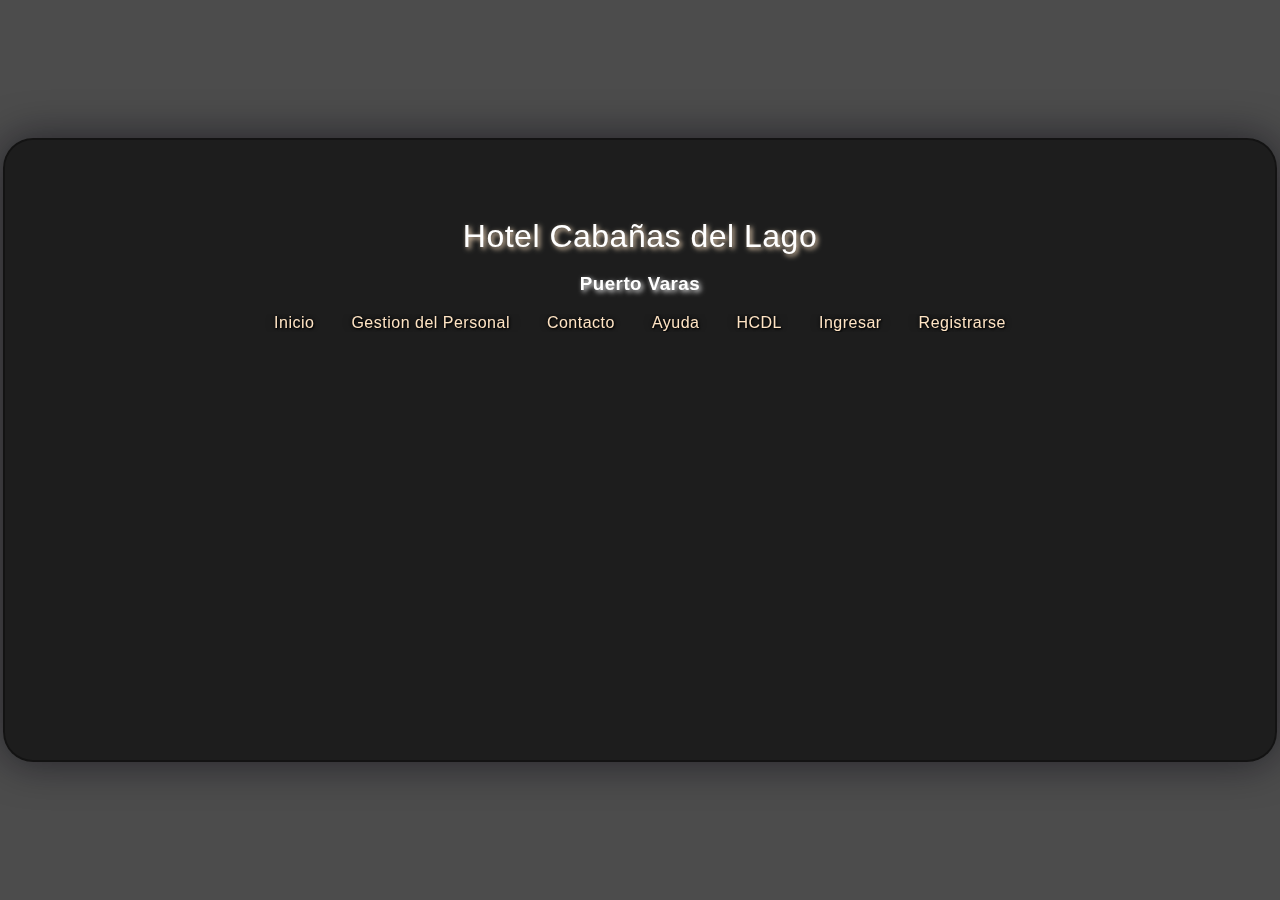
<file: index.html>
<!DOCTYPE html>
<html>
<head>
    <title>Intranet Test | HCDL</title>
    <link rel="stylesheet" type="text/css" href="index-css.css">

    
</head>
<body>
    <div class="background">
        <div class="shape"></div>
        <div class="shape"></div>
    </div>

    <form>
        <h1>Hotel Cabañas del Lago</h1>
        <h3>Puerto Varas</h3>
        
        <ul>
            <li><a href="index.html">Inicio</a></li>
            <li><a href="gestion_personal.html">Gestion del Personal</a></li>
            <li><a href="contacto.html">Contacto</a></li>
            <li><a href="about.html">Ayuda</a></li>
            <li><a href="#service">HCDL</a></li>
            <li><a href="login.html">Ingresar</a></li>
            <li><a href="register.html">Registrarse</a></li>
        </ul>
    </form>
</body>
</html>
</file>
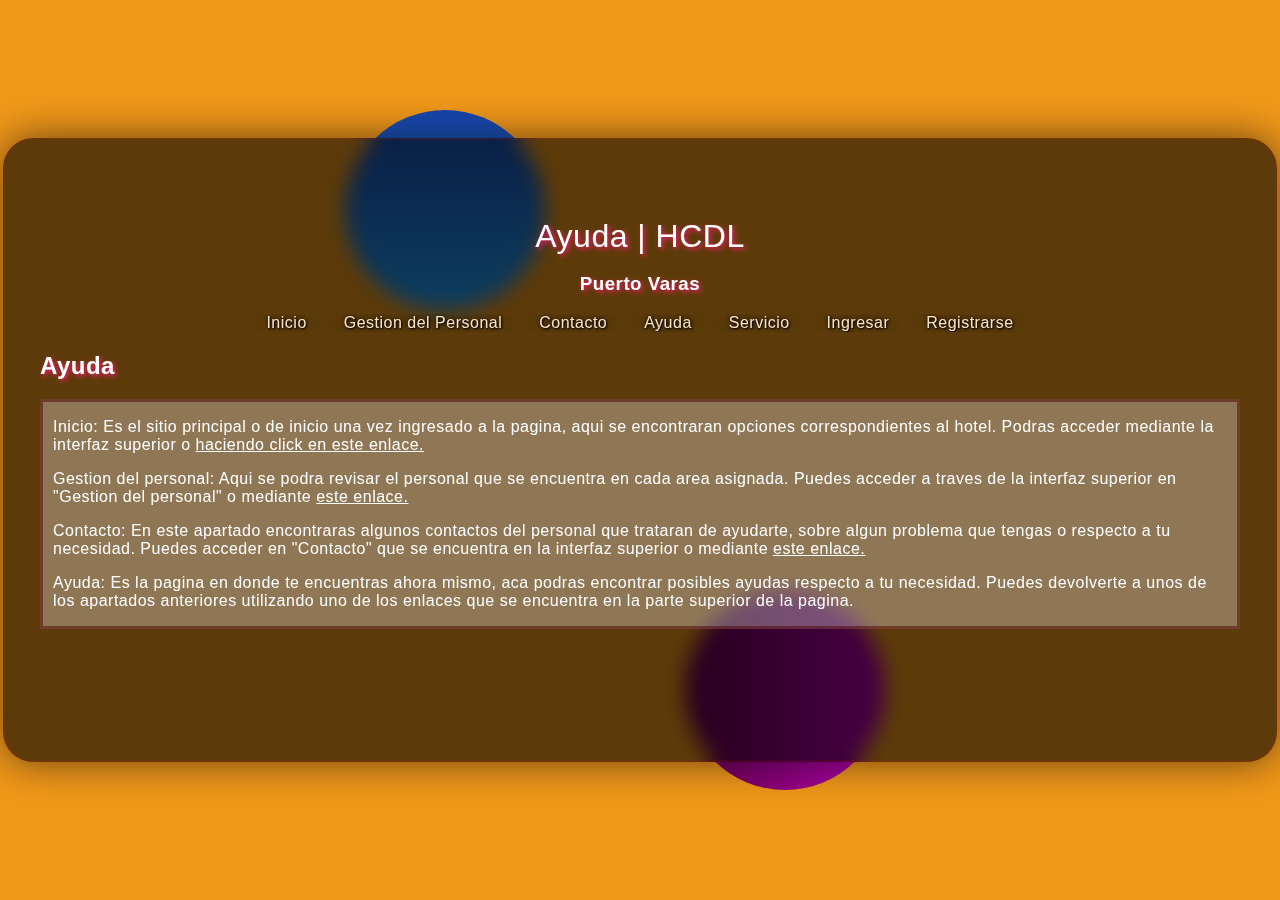
<file: about.html>
<!DOCTYPE html>
<html>
<head>
    <title>Ayuda | HCDL</title>
    <link rel="stylesheet" type="text/css" href="about-css.css">
</head>
<body>
    <div class="background">
        <div class="shape"></div>
        <div class="shape"></div>
    </div>

    <form>

        <h1>Ayuda | HCDL</h1>
        <h3>Puerto Varas</h3>

        <ul>
            <li><a href="index.html">Inicio</a></li>
            <li><a href="gestion_personal.html">Gestion del Personal</a></li>
            <li><a href="contacto.html">Contacto</a></li>
            <li><a href="about.html">Ayuda</a></li>
            <li><a href="#service">Servicio</a></li>
            <li><a href="login.html">Ingresar</a></li>
            <li><a href="register.html">Registrarse</a></li>
        </ul>

        <h2>
            Ayuda
        </h2>
        <div class="info">
            <div class="bordes-transparentes" id="padding_box">
                <p class="inicio">Inicio:
                    Es el sitio principal o de inicio una vez ingresado a la pagina, aqui se encontraran opciones correspondientes
                    al hotel. Podras acceder mediante la interfaz superior o
                        <a href="index.html">haciendo click en este enlace.</a>
                </p>
                <p class="gestion">Gestion del personal: Aqui se podra revisar el personal que se encuentra en cada area asignada.
                    Puedes acceder a traves de la interfaz superior en "Gestion del personal" o mediante
                        <a href="gestion_personal.html">este enlace.</a>
                </p>
                <p class="contacto">Contacto: En este apartado encontraras algunos contactos del personal que trataran de ayudarte,
                    sobre algun problema que tengas o respecto a tu necesidad. Puedes acceder en "Contacto" que se encuentra en la interfaz
                    superior o mediante
                        <a href="contacto.html">este enlace.</a>
                </p>
                <p class="ayuda">Ayuda: Es la pagina en donde te encuentras ahora mismo, aca podras encontrar posibles ayudas respecto a tu necesidad.
                    Puedes devolverte a unos de los apartados anteriores utilizando uno de los enlaces que se encuentra en la parte superior
                    de la pagina.
                </p>
            </div>
        </div>
    </form>
        
</body>

</html>
</file>
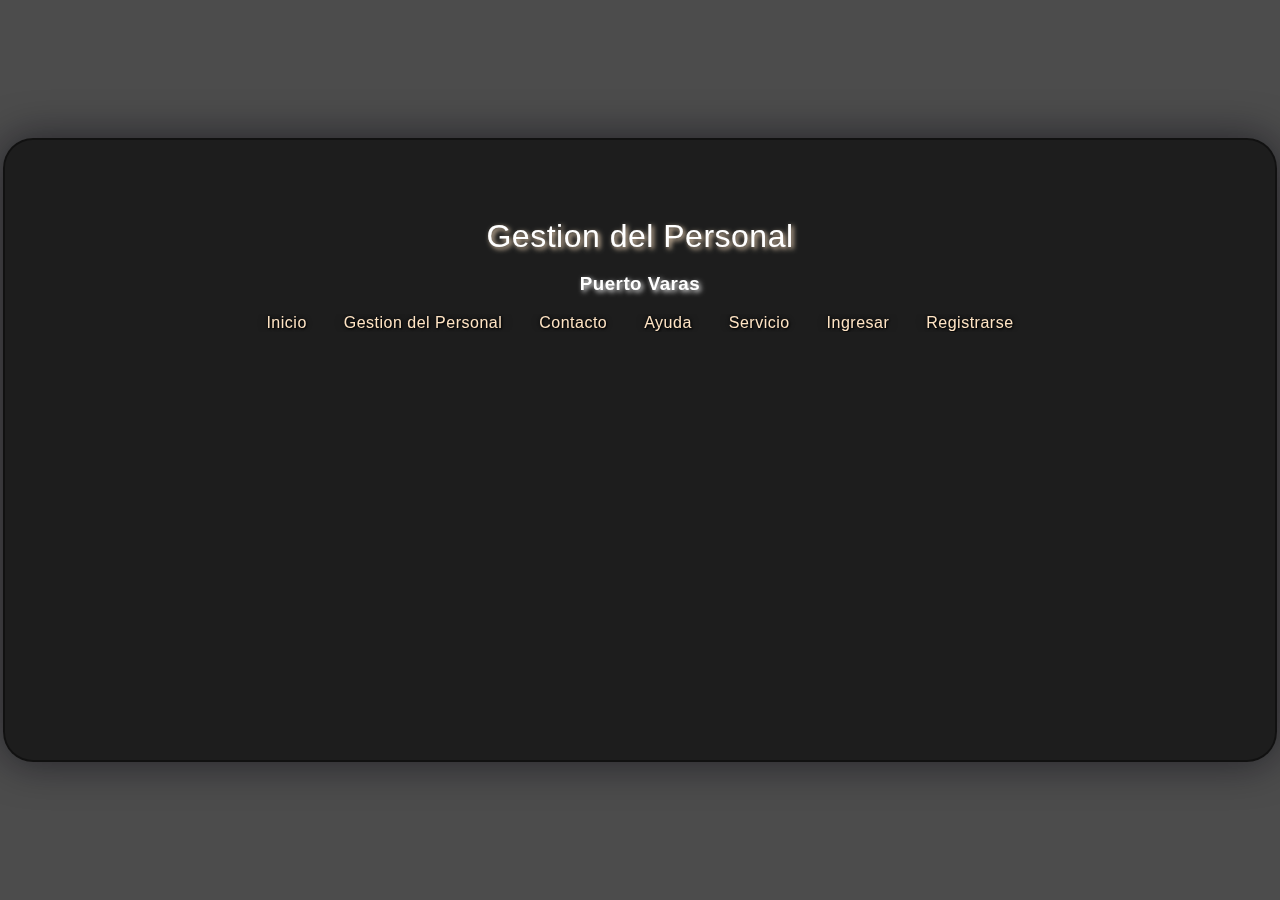
<file: gestion_personal.html>
<!DOCTYPE html>
<html>
<head>
    <title>Gestion del personal | HCDL</title>
    <link rel="stylesheet" type="text/css" href="gestion-css.css">
</head>
<body>
    <div class="background">
        <div class="shape"></div>
        <div class="shape"></div>
    </div>

    <form>
        <h1>Gestion del Personal</h1>
        <h3>Puerto Varas</h3>

        <ul>
            <li><a href="index.html">Inicio</a></li>
            <li><a href="gestion_personal.html">Gestion del Personal</a></li>
            <li><a href="contacto.html">Contacto</a></li>
            <li><a href="about.html">Ayuda</a></li>
            <li><a href="#service">Servicio</a></li>
            <li><a href="login.html">Ingresar</a></li>
            <li><a href="register.html">Registrarse</a></li>
        </ul>
    </form>
</body>
</html>
</file>
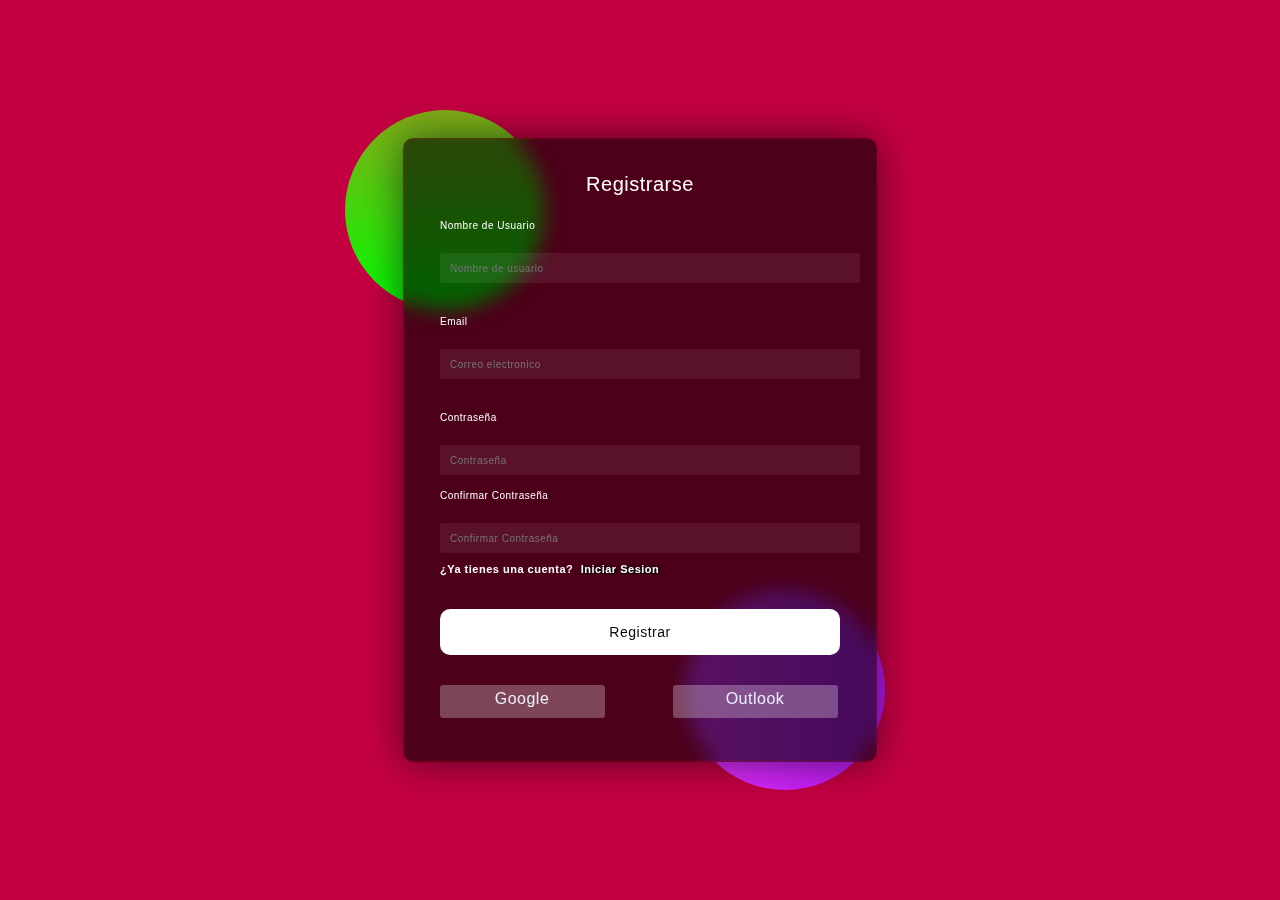
<file: register.html>
<!DOCTYPE html>

<html lang="es">
    <head>
        <title>Registrar | HCDL</title>
        <link rel="stylesheet" type="text/css" href="register-css.css">
    </head>
    <body>
        <div class="background">
            <div class="shape"></div>
            <div class="shape"></div>
        </div>

        <form>
            <h1>Registrarse</h1>
            <label for="username">Nombre de Usuario</label><br>
            <input type="text" placeholder="Nombre de usuario" id="username" required><br>
            <label for="email">Email</label><br>
            <input type="text" placeholder="Correo electronico" id="email" required><br>
            <label for="password">Contraseña</label><br>
            <input type="password" placeholder="Contraseña" id="password" required>
            <label for="password">Confirmar Contraseña</label><br>
            <input type="password" placeholder="Confirmar Contraseña" id="password" required>

            <h2>¿Ya tienes una cuenta?
                <ul>
                    <li><a href="login.html">Iniciar Sesion</a></li>
                </ul>
            </h2>

            <button>Registrar</button>
            <div class="social">
                <div class="go"><i class="fab fa-google"></i>Google</div>
                <div class="outl"><i class="fab fa-outlook"></i>Outlook</div>
            </div>
        </form>
    </body>
</html>
</file>
<file: index-css.css>
h1 {
    font-size: 50px;
    color:rgb(255, 179, 39);
    font-family:'Franklin Gothic Medium', 'Arial Narrow', Arial, sans-serif;
    position: relative;
    text-align: center;
    text-shadow: 2px 2px 5px bisque;
}


body{
    background-image:linear-gradient(rgba(0, 0, 0, 0.7), rgba(0, 0, 0, 0.7)), 
        url("https://imgcy.trivago.com/c_fill,d_dummy.jpeg,e_sharpen:60,f_auto,h_627,q_auto,w_1200/itemimages/13/56/1356178_v7.jpeg");
    color:black ;
    background-size: cover;
}



p{
    font-size: 25px;
    font-family:'Franklin Gothic Medium', 'Arial Narrow', Arial, sans-serif;
    color: bisque;
    text-align: center;
    text-shadow: 2px 2px 5px bisque;
    margin-top: -35px;
    margin-bottom: 50px;

}

li{
    display: inline;
}

li a {  
    color: bisque;
    text-align: center;
    padding: 14px 16px;
    text-decoration: none;
    font-family: 'Franklin Gothic Medium', 'Arial Narrow', Arial, sans-serif;
    text-shadow: 1px 1px 2px rgb(0, 0, 0), 0 0 25px rgb(0, 0, 0), 0 0 5px rgb(0, 0, 0);
    transition: 0.75s;
  }
  

ul a:hover {
    background-color: #dddddd00;
    color: rgb(255, 25, 113);
}

ul{
    list-style-type: none;
    margin: 0;
    padding: 0;
    overflow:hidden;
    text-align: center;
}

form{
    height: 520px;
    width: 1200px;
    background-color: rgba(0, 0, 0, 0.616);
    position: absolute;
    transform: translate(-50%,-50%);
    top: 50%;
    left: 50%;
    border-radius: 30px;
    backdrop-filter: blur(10px);
    border: 2px solid rgba(0, 0, 0, 0.349);
    box-shadow: 0 0 40px rgba(8,7,16,0.6);
    padding: 50px 35px;
}

form *{
    font-family:'Lucida Sans', 'Lucida Sans Regular', 'Lucida Grande', 'Lucida Sans Unicode', Geneva, Verdana, sans-serif;
    color: #ffffff;
    letter-spacing: 0.5px;
    outline: none;
    border: none;
}


form h1{
    font-size: 32px;
    font-weight: 500;
    line-height: 50px;
    text-align: center;
    font-family: 'Lucida Sans', 'Lucida Sans Regular', 'Lucida Grande', 'Lucida Sans Unicode', Geneva, Verdana, sans-serif;
}

h3{
    text-align: center;
    text-shadow: 2px 2px 5px white;
    margin-top: -10px;
}
</file>
<file: about-css.css>
form{
    height: 520px;
    width: 1200px;
    background-color: rgba(0, 0, 0, 0.616);
    position: absolute;
    transform: translate(-50%,-50%);
    top: 50%;
    left: 50%;
    border-radius: 30px;
    backdrop-filter: blur(10px);
    border: 2px solid rgba(255, 0, 0, 0.1);
    box-shadow: 0 0 40px rgba(8,7,16,0.6);
    padding: 50px 35px;

    
}

form *{
    font-family:'Lucida Sans', 'Lucida Sans Regular', 'Lucida Grande', 'Lucida Sans Unicode', Geneva, Verdana, sans-serif;
    color: #ffffff;
    letter-spacing: 0.5px;
    outline: none;
    border: none;
}


form h1{
    font-size: 32px;
    font-weight: 500;
    line-height: 50px;
    text-align: center;
    font-family: 'Lucida Sans', 'Lucida Sans Regular', 'Lucida Grande', 'Lucida Sans Unicode', Geneva, Verdana, sans-serif;
}

li{
    display: inline;
}

li a {  
    color: bisque;
    text-align: center;
    padding: 14px 16px;
    text-decoration: none;
    font-family: 'Franklin Gothic Medium', 'Arial Narrow', Arial, sans-serif;
    text-shadow: 1px 1px 2px rgb(0, 0, 0), 0 0 25px rgb(0, 0, 0), 0 0 5px rgb(0, 0, 0);
    transition: 0.75s;
}

ul a:hover {
    background-color: #ffffff00;
    color: rgb(255, 25, 113);
}

ul{
    list-style-type: none;
    margin: 0;
    padding: 0;
    overflow:hidden;
    text-align: center;
}

.background{
    width: 430px;
    height: 520px;
    position: absolute;
    transform: translate(-50%,-50%);
    left: 50%;
    top: 50%;
}

.background .shape{
    height: 200px;
    width: 200px;
    position: absolute;
    border-radius: 50%;
}

.shape:first-child{
    background: linear-gradient(
        #1845ad,
        #23a2f6
    );
    left: -80px;
    top: -80px;
}

.shape:last-child{
    background: linear-gradient(
        to right,
        #69004f,
        #b900b0
    );
    right: -30px;
    bottom: -80px;
    
}

body{
    background-color: #f09819;
}

h3{
    text-align: center;
    margin-top: -10px;
    text-shadow: 2px 2px 5px rgb(255, 25, 113);
}

h2{
    color: white;
    text-shadow: 2px 2px 5px rgb(255, 25, 113);
}

h1{
    color: white;
    text-shadow: 2px 2px 5px rgb(255, 25, 113);
}

p a:hover{
    background-color: #1845ad00;
    color: rgb(255, 25, 113);
    transition: 0.5ms;
}

.bordes-transparentes{
    text-align:left; 	
    background:#ffffff4f;
    border: 3px solid rgba(80, 0, 0, 0.5);
    padding:0px 10px 0 10px;
    border-radius: 1px;    
    left:10%;
    width:auto;
}

h5{
    font-size: 15px;
    text-align: left;
    color: rgb(255, 255, 255);
    margin-top: 3px;
}
</file>
<file: gestion-css.css>
body{
    background-image:linear-gradient(rgba(0, 0, 0, 0.7), rgba(0, 0, 0, 0.7)), 
    url("https://www.mtotour.com/wp-content/uploads/2016/03/HOTEL-CABAN%CC%83A-DEL-LAGO1.png");
    background-size:cover;
}


h1{
    text-align: center;
    color: goldenrod;
    font-family: 'Lucida Sans', 'Lucida Sans Regular', 'Lucida Grande', 'Lucida Sans Unicode', Geneva, Verdana, sans-serif;
    text-shadow: 2px 2px 5px bisque;
    font-size: 50px;
}

p{
    text-align: center;
    color: bisque;
    font-family: 'Lucida Sans', 'Lucida Sans Regular', 'Lucida Grande', 'Lucida Sans Unicode', Geneva, Verdana, sans-serif;
    font-size: 25px;
    text-shadow: 2px 2px 5px bisque;
    margin-top: -35px;
    margin-bottom: 50px;
}

li{
    display: inline;
}

li a{
    color: bisque;
    text-align: center;
    padding: 14px 16px;
    text-decoration: none;
    font-family: 'Franklin Gothic Medium', 'Arial Narrow', Arial, sans-serif;
    text-shadow: 1px 1px 2px rgb(0, 0, 0), 0 0 25px rgb(0, 0, 0), 0 0 5px rgb(0, 0, 0);
    transition: 0.75s;
}

ul a:hover{
    background-color: #dddddd00;
    color:rgb(255, 25, 113);
}

ul{
    list-style-type: none;
    margin: 0;
    padding: 0;
    overflow:hidden;
    text-align: center;
}

form{
    height: 520px;
    width: 1200px;
    background-color: rgba(0, 0, 0, 0.616);
    position: absolute;
    transform: translate(-50%,-50%);
    top: 50%;
    left: 50%;
    border-radius: 30px;
    backdrop-filter: blur(10px);
    border: 2px solid rgba(0, 0, 0, 0.404);
    box-shadow: 0 0 40px rgba(8,7,16,0.6);
    padding: 50px 35px;
}

form *{
    font-family:'Lucida Sans', 'Lucida Sans Regular', 'Lucida Grande', 'Lucida Sans Unicode', Geneva, Verdana, sans-serif;
    color: #ffffff;
    letter-spacing: 0.5px;
    outline: none;
    border: none;
}


form h1{
    font-size: 32px;
    font-weight: 500;
    line-height: 50px;
    text-align: center;
    font-family: 'Lucida Sans', 'Lucida Sans Regular', 'Lucida Grande', 'Lucida Sans Unicode', Geneva, Verdana, sans-serif;
}

h3{
    text-align: center;
    text-shadow: 2px 2px 5px white;
    margin-top: -10px;
}
</file>
<file: register-css.css>
h1{
    font-family: 'Lucida Sans', 'Lucida Sans Regular', 'Lucida Grande', 'Lucida Sans Unicode', Geneva, Verdana, sans-serif;
    text-align: center;
    font-size: xx-large;
}

form{
    height: 600px;
    width: 400px;
    background-color: rgba(0, 0, 0, 0.616);
    position: absolute;
    transform: translate(-50%,-50%);
    top: 50%;
    left: 50%;
    border-radius: 10px;
    backdrop-filter: blur(10px);
    border: 2px solid rgba(255, 0, 0, 0.1);
    box-shadow: 0 0 40px rgba(8,7,16,0.6);
    padding: 10px 35px;   
}

form *{
    font-family:'Lucida Sans', 'Lucida Sans Regular', 'Lucida Grande', 'Lucida Sans Unicode', Geneva, Verdana, sans-serif;
    color: #ffffff;
    letter-spacing: 0.5px;
    outline: none;
    border: none;
}

form h1{
    font-size: 20px;
    font-weight: 500;
    line-height: 42px;
    text-align: center;
    font-family: 'Lucida Sans', 'Lucida Sans Regular', 'Lucida Grande', 'Lucida Sans Unicode', Geneva, Verdana, sans-serif;
}

li{
    display: inline;
}

li a {  
    color: rgb(255, 255, 255);
    text-align: center;
    padding: 14px 16px;
    text-decoration: none;
    font-family: 'Franklin Gothic Medium', 'Arial Narrow', Arial, sans-serif;
    text-shadow: 1px 1px 2px rgb(0, 0, 0), 0 0 25px rgb(0, 0, 0), 0 0 5px rgb(0, 0, 0);
    transition: 0.75s;
  }

ul a:hover {
    background-color: #dddddd00;
    color: rgb(0, 179, 192);
}

ul{
    list-style-type: none;
    margin: 0;
    padding: 0;
    overflow:hidden;
    text-align: center;
    margin-top: -12px;
    margin-left: -40px;
}

h2{
    font-family: 'Lucida Sans', 'Lucida Sans Regular', 'Lucida Grande', 'Lucida Sans Unicode', Geneva, Verdana, sans-serif;
    text-align:left;
    font-size: 11px;
}


label{
    display: block;
    margin-top: 15px;
    font-size: 10px;
    font-weight: 500;
}

input{
    display: block;
    height: 30px;
    width: 100%;
    background-color: rgba(255, 255, 255, 0.07);
    border-radius: 3px;
    padding: 0 10px;
    margin-top: 4px;
    font-size: 10px;
    font-weight: 300;
}

button{
    margin-top: 25px;
    width: 100%;
    background-color: #ffffff;
    color: #080710;
    padding: 15px 0;
    font-size: 14px;
    font-weight: 500;
    border-radius: 10px;
    cursor: pointer;
    transition: 0.5s;
}

body{
    background-color:rgb(197, 0, 66);
}

.background{
    width: 430px;
    height: 520px;
    position: absolute;
    transform: translate(-50%,-50%);
    left: 50%;
    top: 50%;
}

.background .shape{
    height: 200px;
    width: 200px;
    position: absolute;
    border-radius: 50%;
}

.shape:first-child{
    background: linear-gradient(
        #85ad18,
        #01ff01
    );
    left: -80px;
    top: -80px;
}

.shape:last-child{
    background: linear-gradient(
        to right,
        #e72fff,
        #b319f0
    );
    right: -30px;
    bottom: -80px;
    
}

.social{
    margin-top: 30px;
    display: flex;
}

.social div{
    background: red;
    width: 150px;
    border-radius: 3px;
    padding: 5px 10px 10px 5px;
    background-color: rgba(255,255,255,0.27);
    color: #eaf0fb;
    text-align: center;
    cursor: pointer;
    font-family: 'Lucida Sans', 'Lucida Sans Regular', 'Lucida Grande', 'Lucida Sans Unicode', Geneva, Verdana, sans-serif;   
}

.social div:hover{
    background-color: rgba(141, 0, 110, 0.47);
    transition: 0.5s;
}

.social .outl{
    margin-left: 68px;
    
}

.social i{
    margin-right: 4px;
}
</file>
